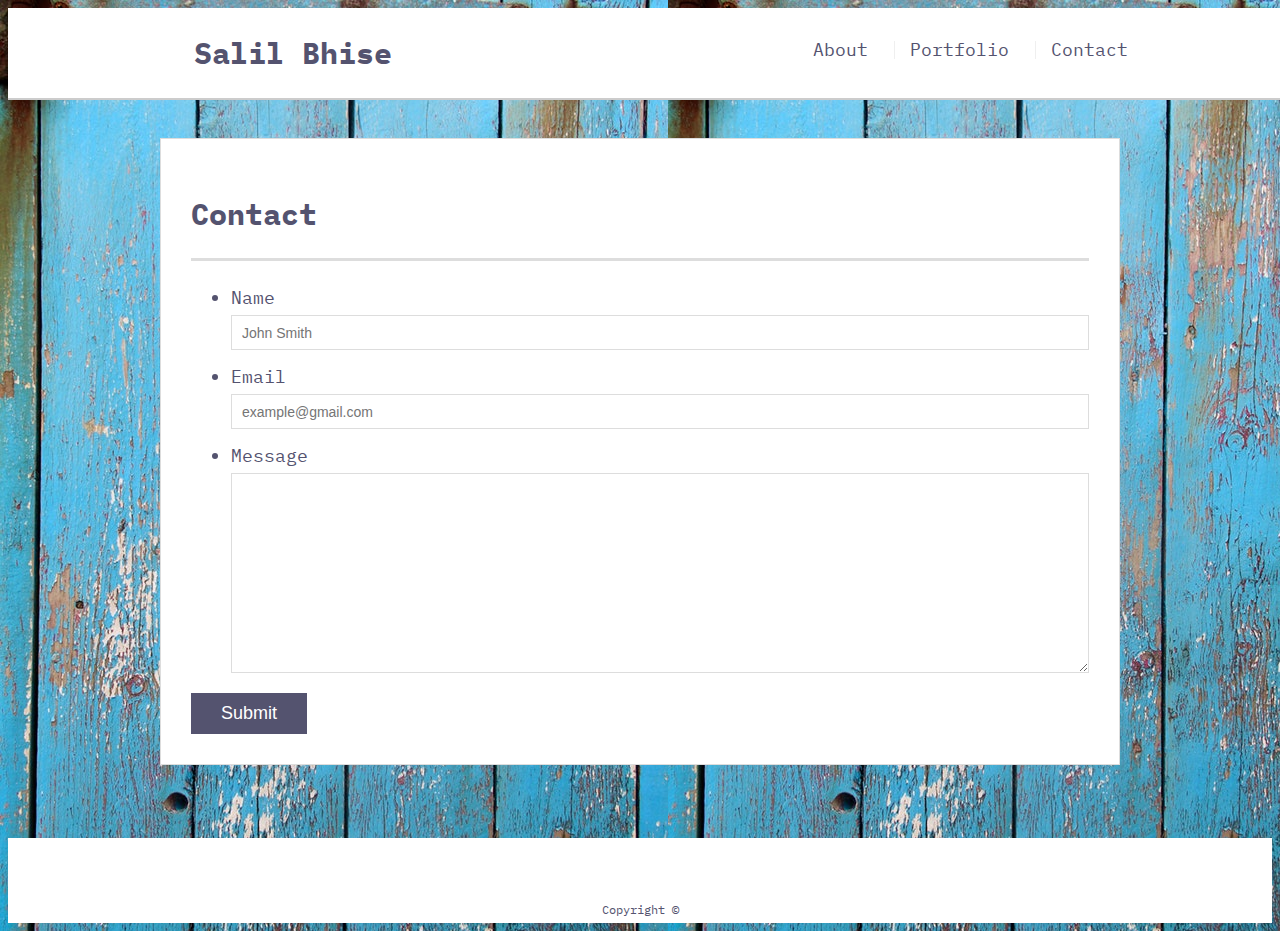
<file: contact.html>
<!doctype html>
<html lang="en-us">

<head>
  <meta name="viewport" content="width=device-width, initial-scale=1, shrink-to-fit=no">
  <title>Contact | Salil Bhise</title>
  <link href="https://fonts.googleapis.com/css?family=IBM+Plex+Mono" rel="stylesheet">
  <link rel="stylesheet" type="text/css" href="styleguide.css">
</head>

<body>

  <header id="masthead">
    <div class="container">
      <a href="index.html" id="logo">Salil Bhise</a>
      <nav>
        <a href="index.html">About</a>
        <a href="portfolio.html">Portfolio</a>
        <a href="contact.html">Contact</a>
      </nav>
    </div>
  </header>

  <div id="main-container" class="container">
    <section class="main-section">
      <h1>Contact</h1>

      <form id="contact-form">
        <ul>
          <li>
            <label for="name">Name</label>
            <input type="text" id="name" name="name" placeholder="John Smith" required="required">
          </li>
          <li>
            <label for="email">Email</label>
            <input type="email" id="email" name="email" placeholder="example@gmail.com" required="required">
          </li>
          <li>
            <label for="message">Message</label>
            <textarea id="message" name="message" required="required"></textarea>
          </li>
        </ul>
        <input type="submit">
      </form>

    </section>

  </div>

  <footer>
    <div class="container">
      Copyright &copy; 
    </div>
  </footer>
</body>

</html>
</file>
<file: styleguide.css>
body {
  font-family: 'IBM Plex Mono', monospace;
  font-size: 18px;
  line-height: 34px;
  color: #54536F;
  background: url("Assets/Images/fence.jpeg");
}

* {
  box-sizing: border-box;
}

/* general */

.container {
  width: 100%;
  max-width: 960px;
  margin: 0 auto;
  clear: both;
}

h1,
h2,
h3,
p {
  margin-bottom: 20px;
}

p:last-child {
  margin-bottom: 0;
}

h1,
h2,
h3 {
  font-family: 'IBM Plex Mono', monospace;
  font-weight: 700;
  color: #54536F;
}

h1 {
  padding-bottom: 20px;
  font-size: 30px;
  line-height: 49px;
  border-bottom: 3px solid #ddd;
}

h2,
h3 {
  font-size: 22px;
}

/* header */

#masthead {
  position: fixed;
  z-index: 99;
  width: 100%;
  margin: 0 0 30px;
  overflow: auto;
  color: #fff;
  background: #fff;
  border-bottom: 2px solid #ccc;
}

#logo {
  float: left;
  width: 250px;
  height: 90px;
  font-family: 'IBM Plex Mono', monospace;
  font-size: 30px;
  font-weight: 700;
  line-height: 90px;
  color: #54536F;
  text-align: center;
  text-decoration: none;
  background: #fff;
}

nav {
  float: right;
  margin-top: 25px;
}

nav a {
  display: inline-block;
  padding-left: 15px;
  margin-left: 15px;
  line-height: 18px;
  color: #54536F;
  text-decoration: none;
  border-left: 1px solid #efefef;
}

nav a:first-child {
  border-left: 0 none;
}

/* footer */

footer {
  padding: 30px 0;
  clear: both;
  font-size: 12px;
  color: #54536F;
  text-align: center;
  background: #fff;
  border-top: 25px solid #fff;
  height: 50px;
}

h3, h2 {
  padding-bottom: 20px;
  margin-bottom: 15px;
  line-height: 22px;
  border-bottom: 2px solid #eee;
}

/* main */

#main-container {
  padding-top: 130px;
  min-height: calc(100vh - 70px);
}

.main-section {
  float: left;
  width: 100%;
  max-width: 960px;
  padding: 30px;
  margin: 0 0 40px;
  background: #fff;
  border: 1px solid #ddd;
}

/* portfolio page */

.work {
  position: relative;
  float: left;
  width: 274px;
  margin: 20px 0 25px;
  overflow: auto;
}

.work:nth-child(even) {
  margin-right: 40px;
}

.work img {
  width: 100%;
  border: 0 none;
  opacity: 0.8;
}

.work h3 {
  position: absolute;
  bottom: 20px;
  width: 100%;
  padding: 10px;
  margin-bottom: 0;
  font-weight: 300;
  line-height: 30px;
  color: #54536F;
  text-align: center;
  background: #fff;
  border-bottom: 0;
}

.auth-image {
  float: left;
  width: 200px;
  height: auto;
  margin-top: 10px;
  margin-right: 25px;
}

/* contact page */

#contact-form ul {
  margin-bottom: 20px;
}

#contact-form li {
  margin-bottom: 10px;
}

label,
input[type=text],
input[type=email],
textarea {
  display: block;
  width: 100%;
}

input[type=text],
input[type=email],
textarea {
  height: 35px;
  padding: 0 10px;
  font-size: 14px;
  border: 1px solid #ddd;
}

textarea {
  height: 200px;
}

input[type=submit] {
  padding: 10px 30px;
  font-size: 18px;
  color: #fff;
  cursor: pointer;
  background: #54536F;
  border: 0 none;
}

@media screen and (max-width: 980px) {
body {
  background-color: hotpink;
}
}

@media screen and (max-width: 768px) {
body {
  background-color: greenyellow;
}
}

@media screen and (max-width: 640px) {
body {
  top: 0;
  background-color: orangered;
}
}
</file>
